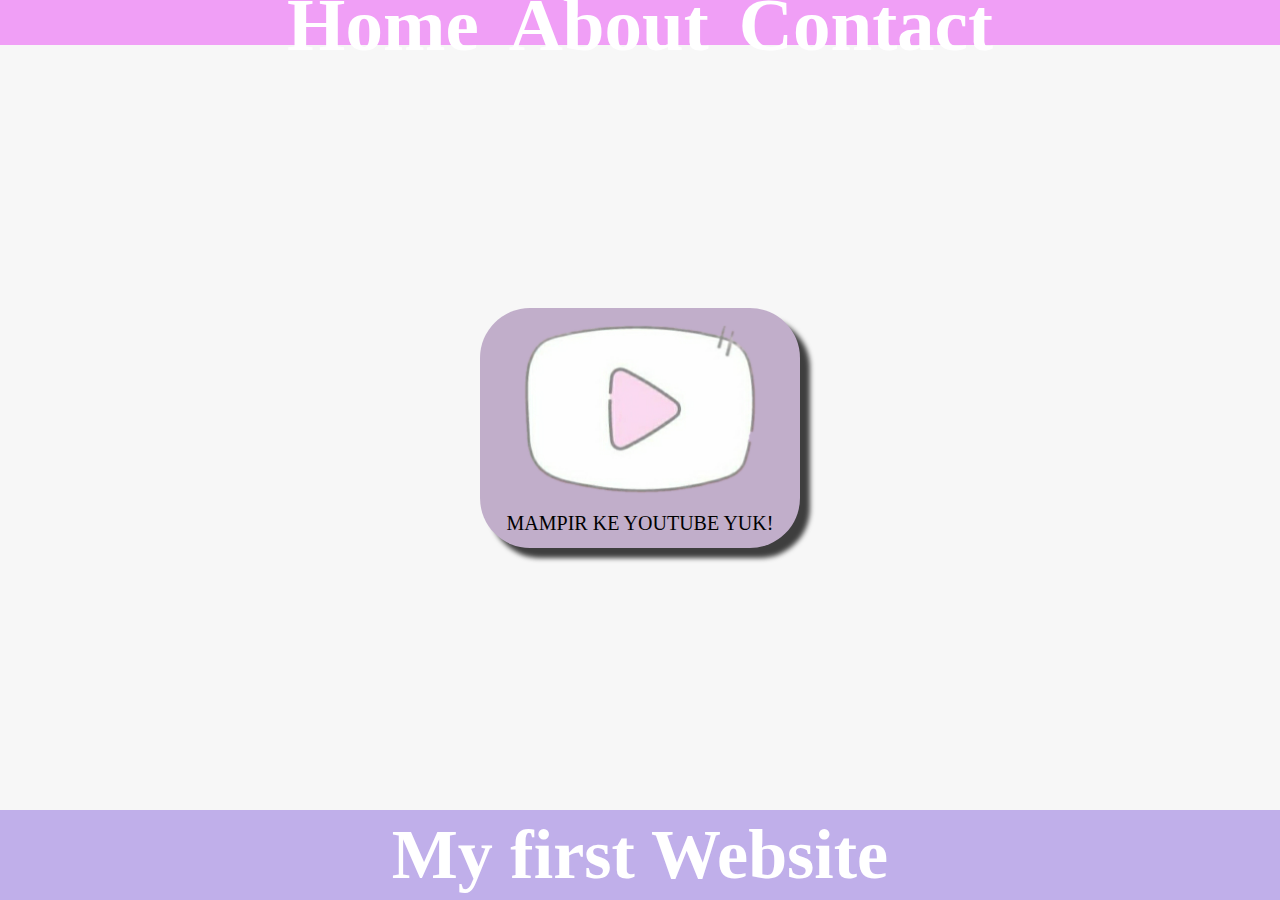
<file: index.html>
<html>
  <head>
    <title>pypann web</title>
    <link rel="stylesheet" href="style.css" />
   </head>
  <body>
    <div class="container">
      
    <!-- NavBar -->
    <div class="cNavbar">
      <ul class="ulNavbar">
        <li class="liNavbar">
          <a href="#" class="aNavbar"> Home </a>
        </li>
        <li class="liNavbar">
          <a href="about.html" class="aNavbar"> About </a>
        </li>
        <li class="liNavbar">
          <a href="contact.html" class="aNavbar"> Contact </a>
        </li>
      </ul>
    </div>
    <!-- NavBar end -->
    
    
    <!-- Content -->
    <div class="cContent">
      <a href="https://youtube.com/@fanz175ifn" class="aContent">
      <img src="yt.png" class="cimg"/>
      <p> MAMPIR KE YOUTUBE YUK!</p>
      </a>
    </div>
    <!-- Content 1 end -->
    
    
    <!-- Footer -->
    <div class="cFooter">
      <h1 class="h1Footer">My first Website</h1>
    </div>
    <!-- Footer end -->
    </div>
  </body>
</html>
</file>
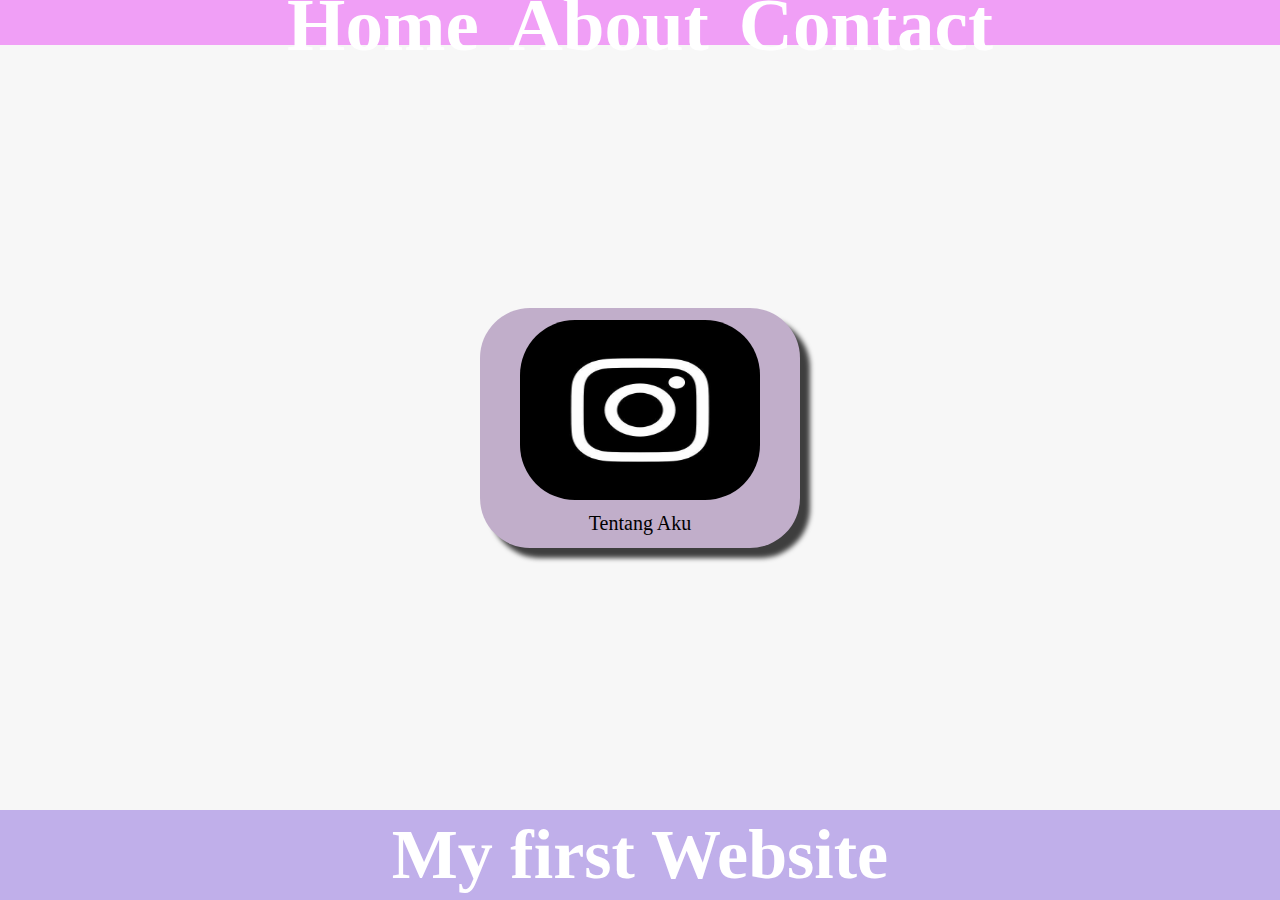
<file: about.html>
<html>
  <head>
    <title>pypann about</title>
    <link rel="stylesheet" href="style.css" />
   </head>
  <body>
    <div class="container">
      
    <!-- NavBar -->
    <div class="cNavbar">
      <ul class="ulNavbar">
        <li class="liNavbar">
          <a href="index.html" class="aNavbar"> Home </a>
        </li>
        <li class="liNavbar">
          <a href="#" class="aNavbar"> About </a>
        </li>
        <li class="liNavbar">
          <a href="contact.html" class="aNavbar"> Contact </a>
        </li>
      </ul>
    </div>
    <!-- NavBar end -->
    
    
    <!-- Content -->
    <div class="cContent">
      <a href="https://www.instagram.com/fanz.ifn" class="aContent">
      <img src="ig.jpg" class="cimg"/>
      <p> Tentang Aku </p>
      </a>
    </div>
    <!-- Content 1 end -->
    
    
    <!-- Footer -->
    <div class="cFooter">
      <h1 class="h1Footer">My first Website</h1>
    </div>
    <!-- Footer end -->
    </div>
  </body>
</html>
</file>
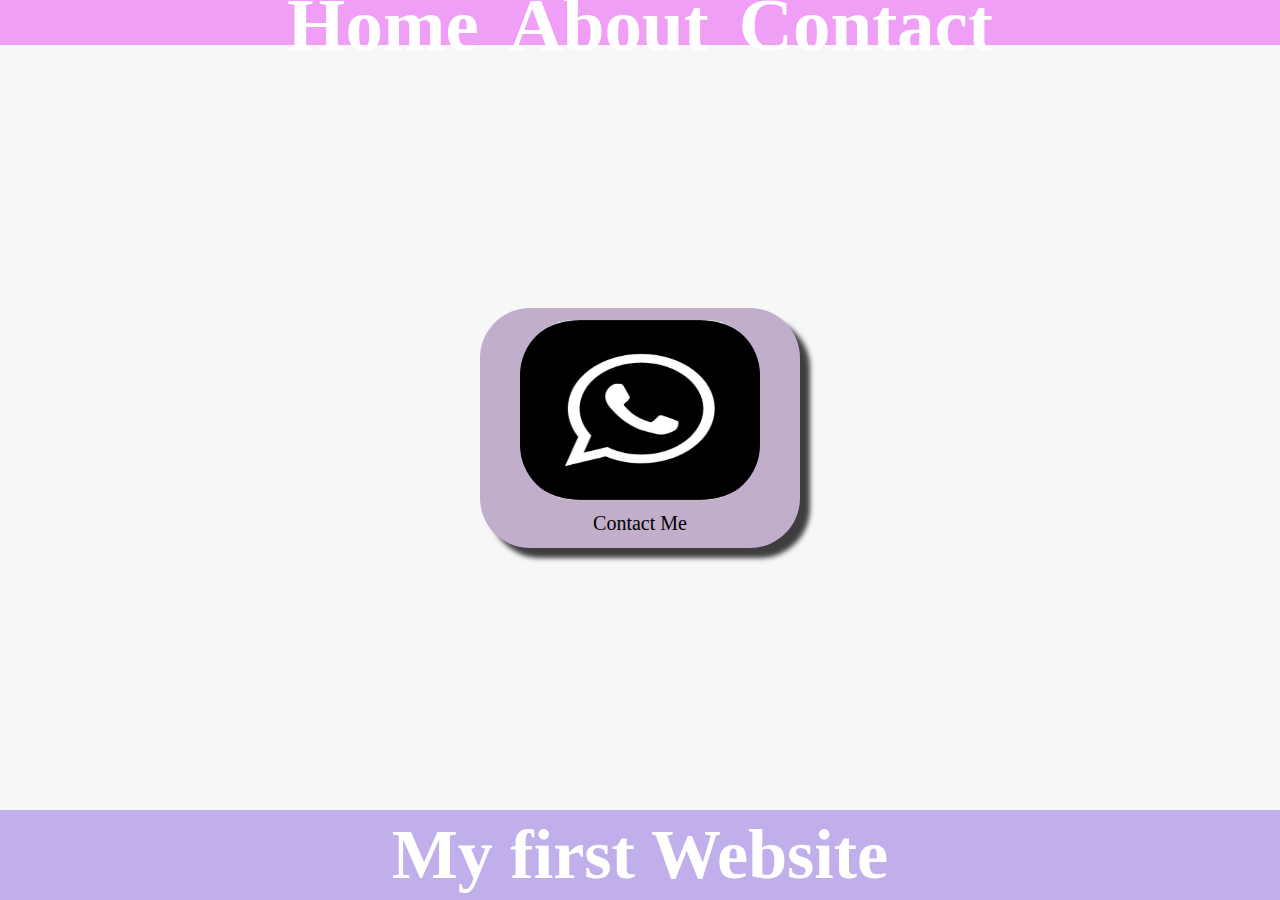
<file: contact.html>
<html>
  <head>
    <title>pypann contact</title>
    <link rel="stylesheet" href="style.css" />
   </head>
  <body>
    <div class="container">
      
    <!-- NavBar -->
    <div class="cNavbar">
      <ul class="ulNavbar">
        <li class="liNavbar">
          <a href="index.html" class="aNavbar"> Home </a>
        </li>
        <li class="liNavbar">
          <a href="about.html" class="aNavbar"> About </a>
        </li>
        <li class="liNavbar">
          <a href="#" class="aNavbar"> Contact </a>
        </li>
      </ul>
    </div>
    <!-- NavBar end -->
    
    
    <!-- Content -->
    <div class="cContent">
      <a href="https://wa.me/6285857291250?text=Halloo+Irfan" class="aContent">
      <img src="wa.jpg" class="cimg"/>
      <p> Contact Me </p>
      </a>
    </div>
    <!-- Content 1 end -->
    
    
    <!-- Footer -->
    <div class="cFooter">
      <h1 class="h1Footer">My first Website</h1>
    </div>
    <!-- Footer end -->
    </div>
  </body>
</html>
</file>
<file: style.css>
*,
html {
  margin: 0;
  padding: 0;
}

.container {
  background-color:pink;
}

.cNavbar{
  background-color:#F09FF6;
  width:100%;
  height: 5vh;
}

.ulNavbar{
  display: flex;
  justify-content: center;
  align-items: center;
  height: 50px;
}

.liNavbar{
  list-style-type: none;
  padding: 10px;
  margin: 5px;
  color:white;
  font-size: 75px;
}

.liNavbar:hover{
  background-color: cyan;
  transition: .5s ease-in-out;
  transition-delay: .3s;
  border-radius: 8px;
}

.aNavbar{
  color: white;
  text-decoration: none;
  font-weight: 800;
}

.cContent{
  background-color: #f7f7f7;
  display: flex;
  justify-content: center;
  align-items: center;
  height: 85vh;
}

.aContent{
  width: 320px;
  height: 240px;
  background-color: #c1aeca;
  color: black;
  text-decoration: none;
  font-size: 20px;
  border-radius: 50px;
  display: flex;
  flex-direction: column;
  justify-content: space-evenly;
  align-items: center;
  box-shadow: 10px 10px 5px 0px rgba(0, 0, 0, 0.75);
  -webkit-box-shadow: 10px 10px 5px 0px rgba(0, 0, 0, 0.75);
  -moz-box-shadow: 10px 10px 5px 0px rgba(0, 0, 0, 0.75);
}

.cimg{
  width: 240px;
  height: 180px;
  border-radius: 55px;
}

.cFooter{
  height: 10vh;
  background-color: #c0afea;
  display: flex;
  justify-content: center;
  align-items: center;
}

.h1Footer{
  font-size: 70px;
  color: white;
}
</file>
